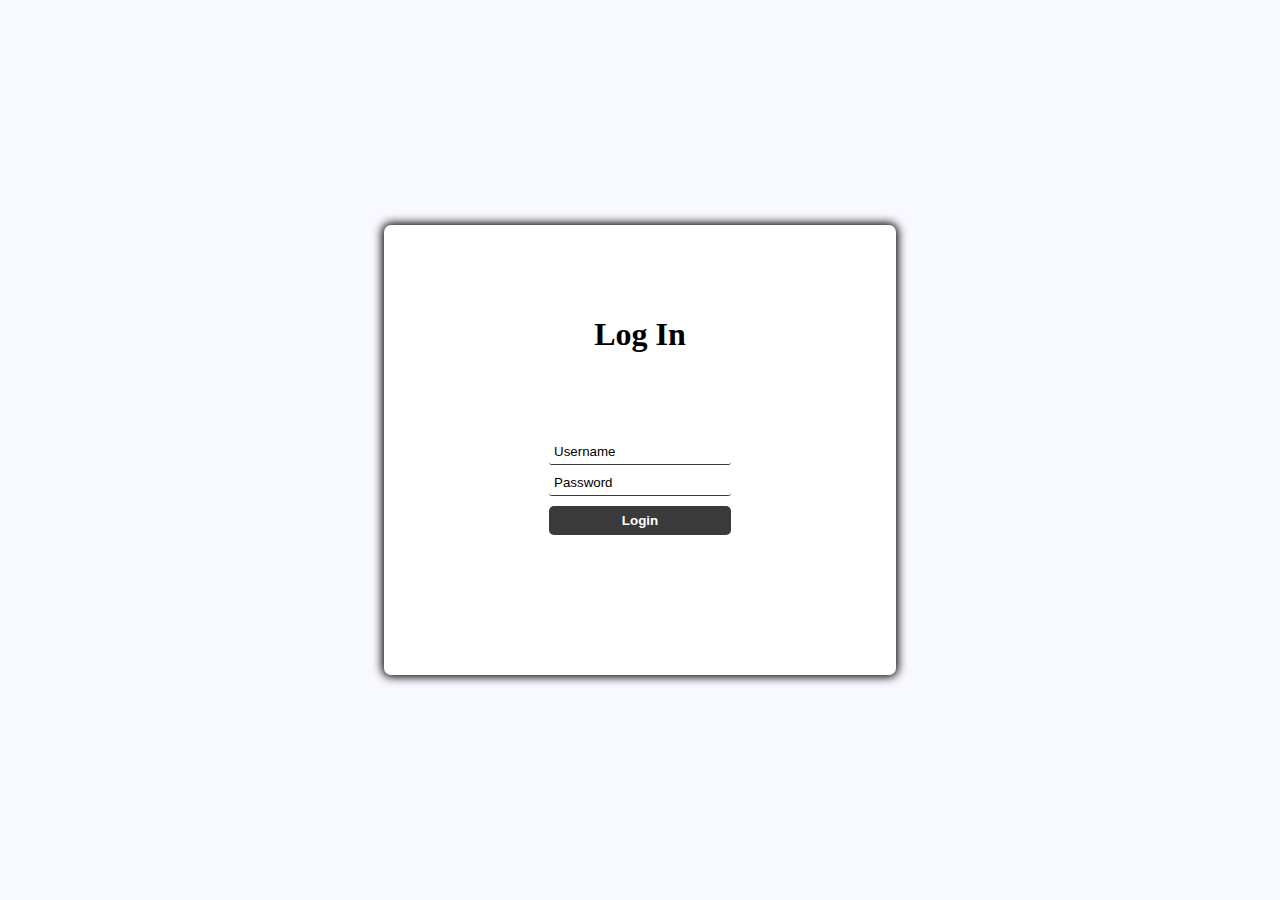
<file: index.html>
<!DOCTYPE html>
<html lang="en">
<head>
<meta charset="UTF-8">
<meta name="viewport" content="width=device-width, initial-scale=1.0">
<title>Login</title>
<link rel="stylesheet" href="index.css">
</head>
<body>
<main id="main-holder">
<h1 id="login-header">Log In</h1>
<form id="login-form">
<input type="text" name="username" id="username-field" class="login-form-field" placeholder="Username">
<input type="password" name="password" id="password-field" class="login-form-field" placeholder="Password">
<input type="submit" value="Login" id="login-form-submit">
</form>
</main>
</body>
</html>
</file>
<file: index.css>
html {
  height: 100%;
}

body {
  height: 100%;
  margin: 0;
  display: grid;
  justify-items: center;
  align-items: center;
  background-color: ghostwhite;
}

#main-holder {
  width: 40%;
  height: 50%;
  display: grid;
  justify-items: center;
  align-items: center;
  background-color: white;
  border-radius: 7px;
  box-shadow: 0px 0px 10px 2px black;
}

#login-form {
  align-self: flex-start;
  display: grid;
  justify-items: center;
  align-items: center;
}

.login-form-field::placeholder {
  color: black;
}

.login-form-field {
  border: none;
  border-bottom: 1px solid #3a3a3a;
  margin-bottom: 10px;
  border-radius: 3px;
  outline: none;
  padding: 0px 0px 5px 5px;
}

#login-form-submit {
  width: 100%;
  padding: 7px;
  border: none;
  border-radius: 5px;
  color: white;
  font-weight: bold;
  background-color: #3a3a3a;
  cursor: pointer;
  outline: none;
}
</file>
